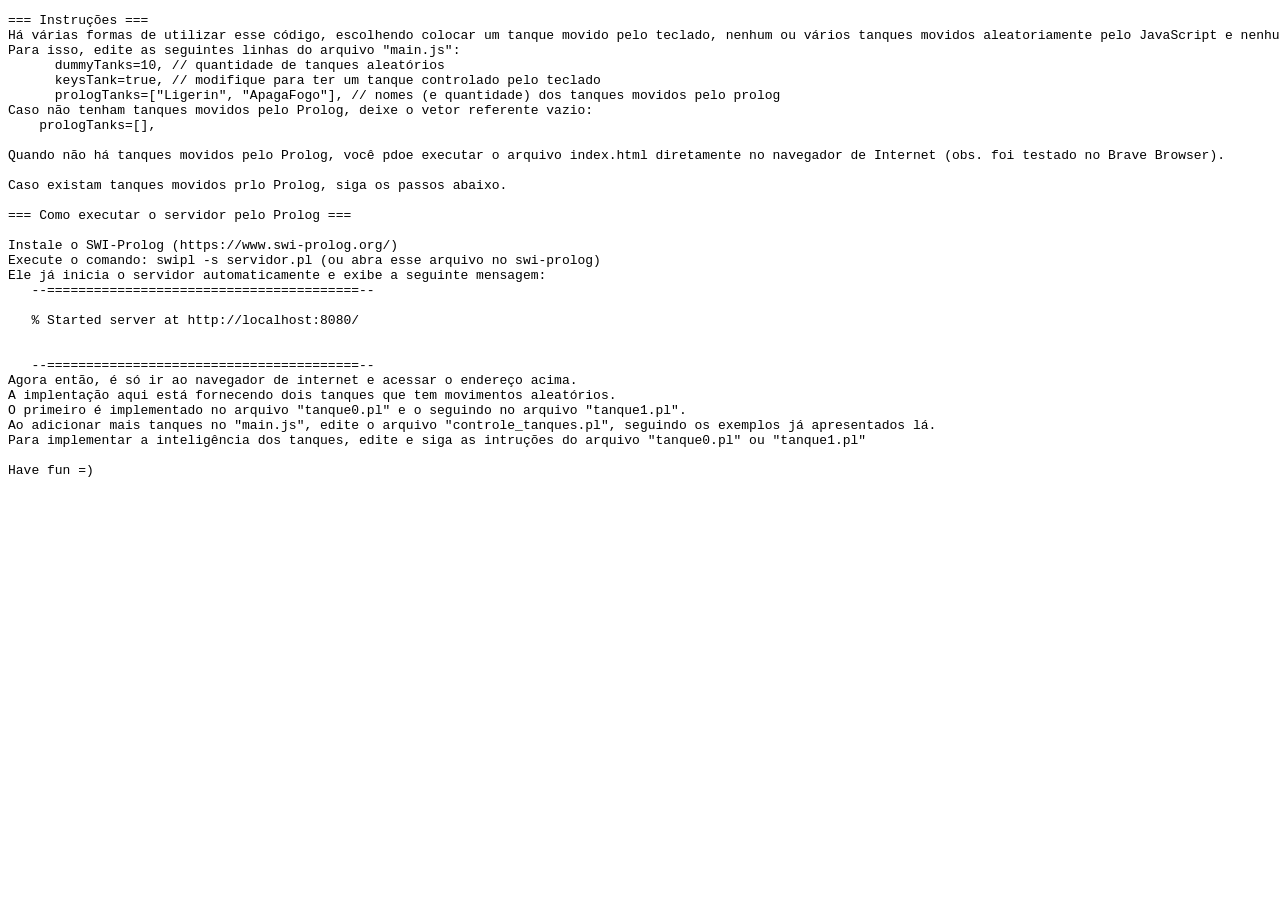
<file: LEIA-ME.html>
<!DOCTYPE HTML><html><head><meta chaset='utf-8'></head><body><pre>
=== Instruções ===
Há várias formas de utilizar esse código, escolhendo colocar um tanque movido pelo teclado, nenhum ou vários tanques movidos aleatoriamente pelo JavaScript e nenhum ou vários tanques movidos pelo Prolog.
Para isso, edite as seguintes linhas do arquivo "main.js":
      dummyTanks=10, // quantidade de tanques aleatórios
      keysTank=true, // modifique para ter um tanque controlado pelo teclado
      prologTanks=["Ligerin", "ApagaFogo"], // nomes (e quantidade) dos tanques movidos pelo prolog
Caso não tenham tanques movidos pelo Prolog, deixe o vetor referente vazio:
    prologTanks=[],

Quando não há tanques movidos pelo Prolog, você pdoe executar o arquivo index.html diretamente no navegador de Internet (obs. foi testado no Brave Browser).

Caso existam tanques movidos prlo Prolog, siga os passos abaixo.

=== Como executar o servidor pelo Prolog ===

Instale o SWI-Prolog (https://www.swi-prolog.org/)
Execute o comando: swipl -s servidor.pl (ou abra esse arquivo no swi-prolog)
Ele já inicia o servidor automaticamente e exibe a seguinte mensagem:
   --========================================--

   % Started server at http://localhost:8080/


   --========================================--
Agora então, é só ir ao navegador de internet e acessar o endereço acima.
A implentação aqui está fornecendo dois tanques que tem movimentos aleatórios.
O primeiro é implementado no arquivo "tanque0.pl" e o seguindo no arquivo "tanque1.pl".
Ao adicionar mais tanques no "main.js", edite o arquivo "controle_tanques.pl", seguindo os exemplos já apresentados lá.
Para implementar a inteligência dos tanques, edite e siga as intruções do arquivo "tanque0.pl" ou "tanque1.pl"

Have fun =)
</pre></body></html>
</file>
